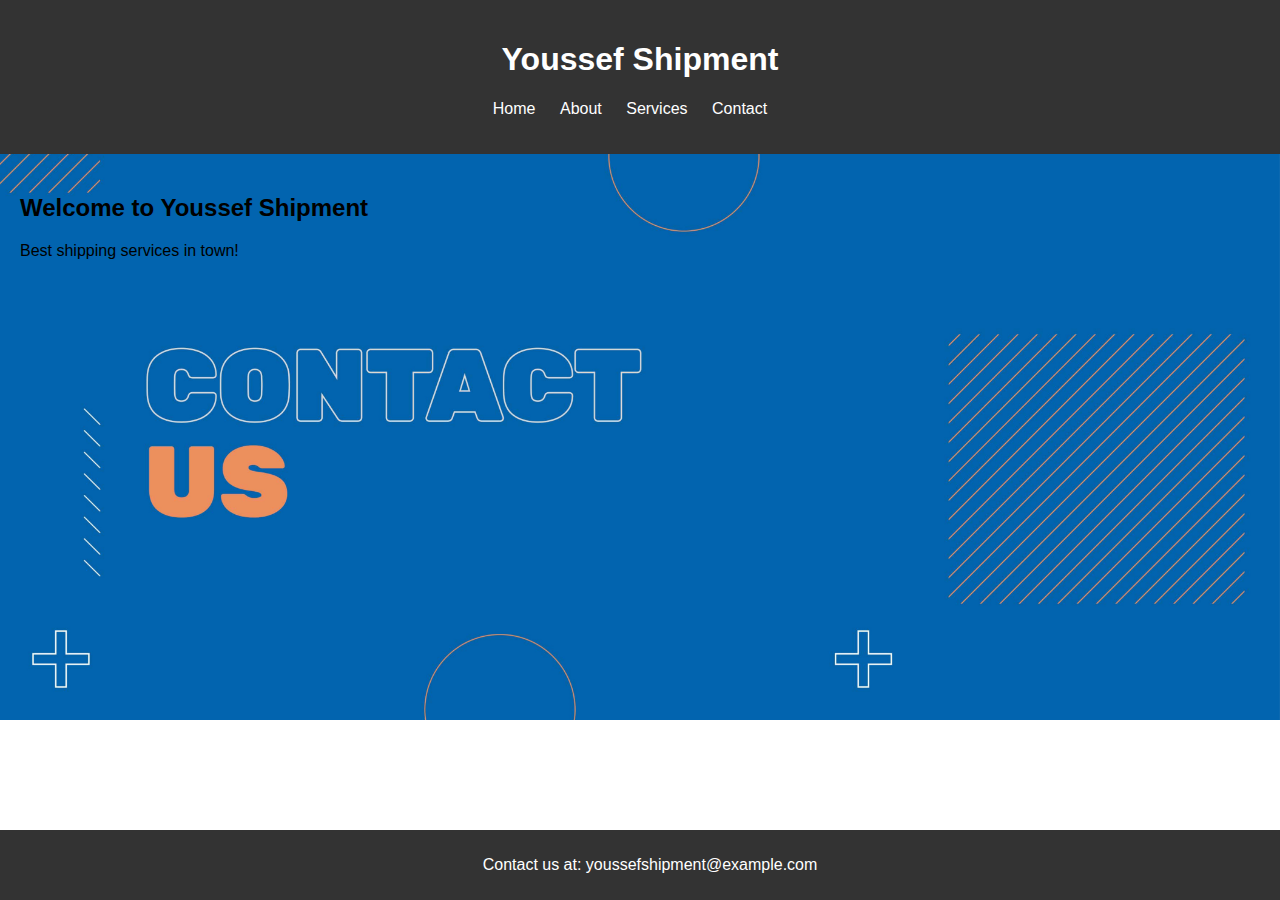
<file: index.html>
<!-- index.html -->
<!DOCTYPE html>
<html lang="en">
<head>
    <meta charset="UTF-8">
    <meta name="viewport" content="width=device-width, initial-scale=1.0">
    <title>Youssef Shipment - Home</title>
    <link rel="stylesheet" href="style.css">
</head>
<body>
    <header>
        <h1>Youssef Shipment</h1>
        <nav>
            <ul>
                <li><a href="index.html">Home</a></li>
                <li><a href="about.html">About</a></li>
                <li><a href="services.html">Services</a></li>
                <li><a href="contact.html">Contact</a></li>
            </ul>
        </nav>
    </header>
    <main>
        <h2>Welcome to Youssef Shipment</h2>
        <p>Best shipping services in town!</p>
    </main>
    <footer>
        <p>Contact us at: youssefshipment@example.com</p>
    </footer>
</body>
</html>
</file>
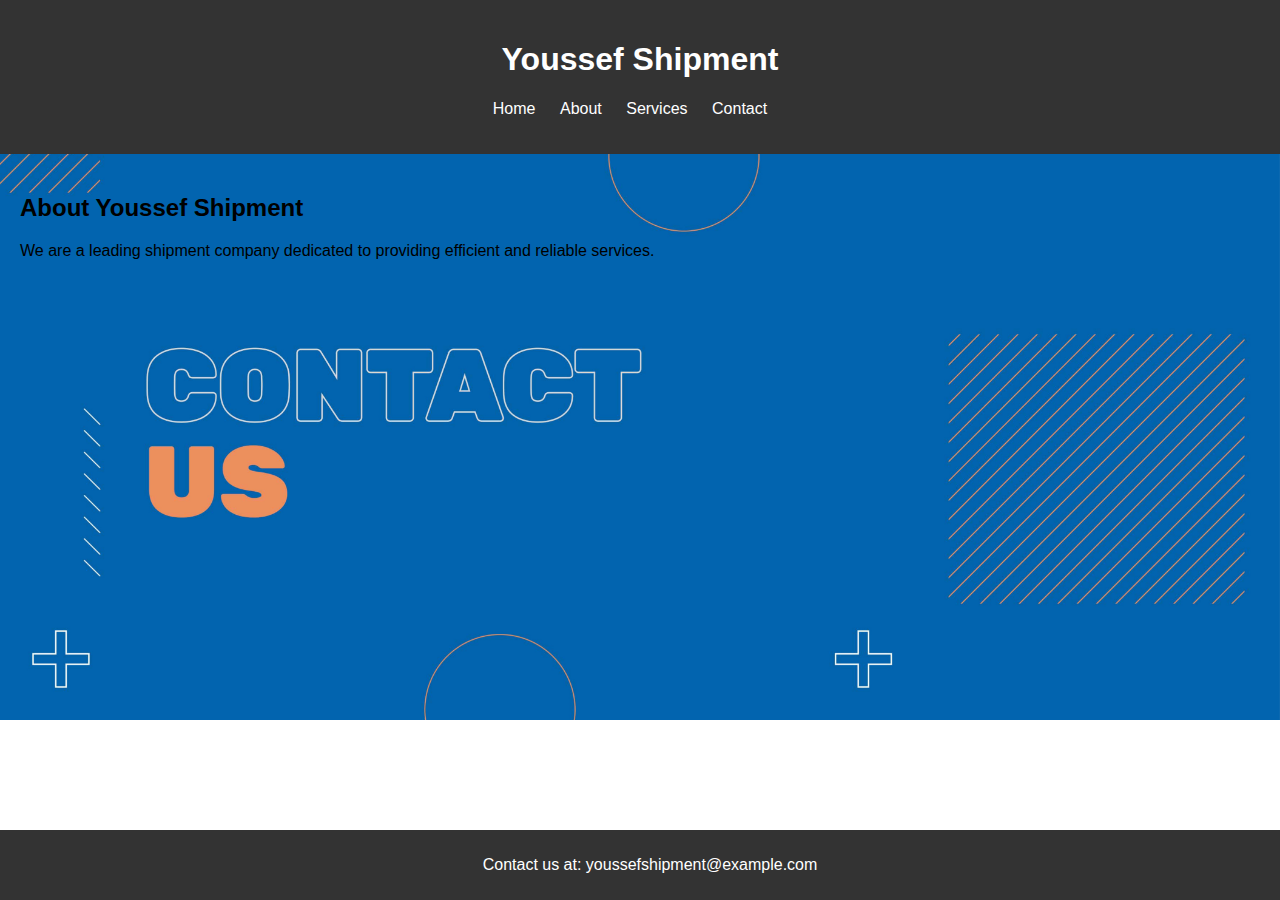
<file: about.html>
<!-- about.html -->
<!DOCTYPE html>
<html lang="en">
<head>
    <meta charset="UTF-8">
    <meta name="viewport" content="width=device-width, initial-scale=1.0">
    <title>About Youssef Shipment</title>
    <link rel="stylesheet" href="style.css">
</head>
<body>
    <header>
        <h1>Youssef Shipment</h1>
        <nav>
            <ul>
                <li><a href="index.html">Home</a></li>
                <li><a href="about.html">About</a></li>
                <li><a href="services.html">Services</a></li>
                <li><a href="contact.html">Contact</a></li>
            </ul>
        </nav>
    </header>
    <main>
        <h2>About Youssef Shipment</h2>
        <p>We are a leading shipment company dedicated to providing efficient and reliable services.</p>
    </main>
    <footer>
        <p>Contact us at: youssefshipment@example.com</p>
    </footer>
</body>
</html>
</file>
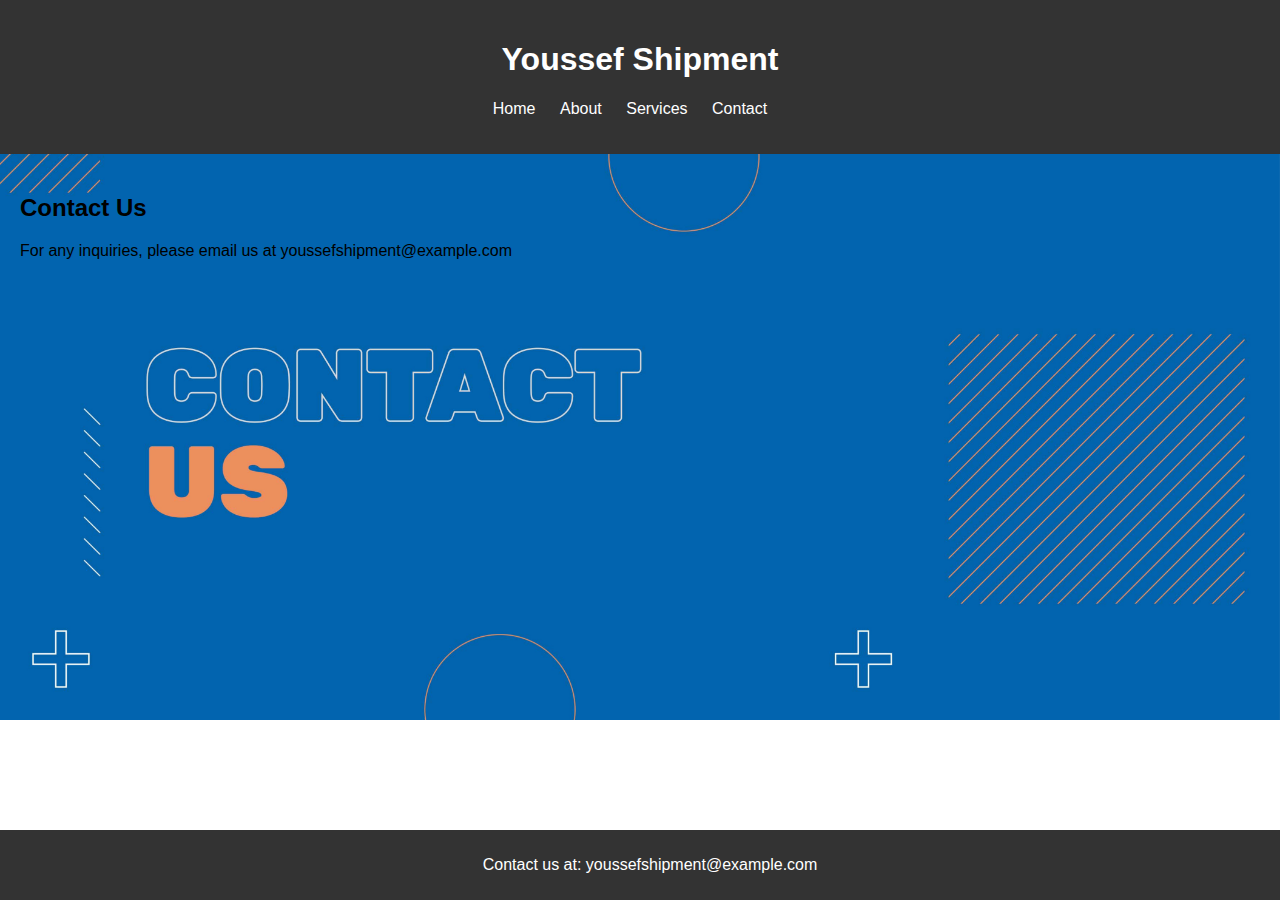
<file: contact.html>
<!-- contact.html -->
<!DOCTYPE html>
<html lang="en">
<head>
    <meta charset="UTF-8">
    <meta name="viewport" content="width=device-width, initial-scale=1.0">
    <title>Contact Youssef Shipment</title>
    <link rel="stylesheet" href="style.css">
</head>
<body>
    <header>
        <h1>Youssef Shipment</h1>
        <nav>
            <ul>
                <li><a href="index.html">Home</a></li>
                <li><a href="about.html">About</a></li>
                <li><a href="services.html">Services</a></li>
                <li><a href="contact.html">Contact</a></li>
            </ul>
        </nav>
    </header>
    <main>
        <h2>Contact Us</h2>
        <p>For any inquiries, please email us at youssefshipment@example.com</p>
    </main>
    <footer>
        <p>Contact us at: youssefshipment@example.com</p>
    </footer>
</body>
</html>
</file>
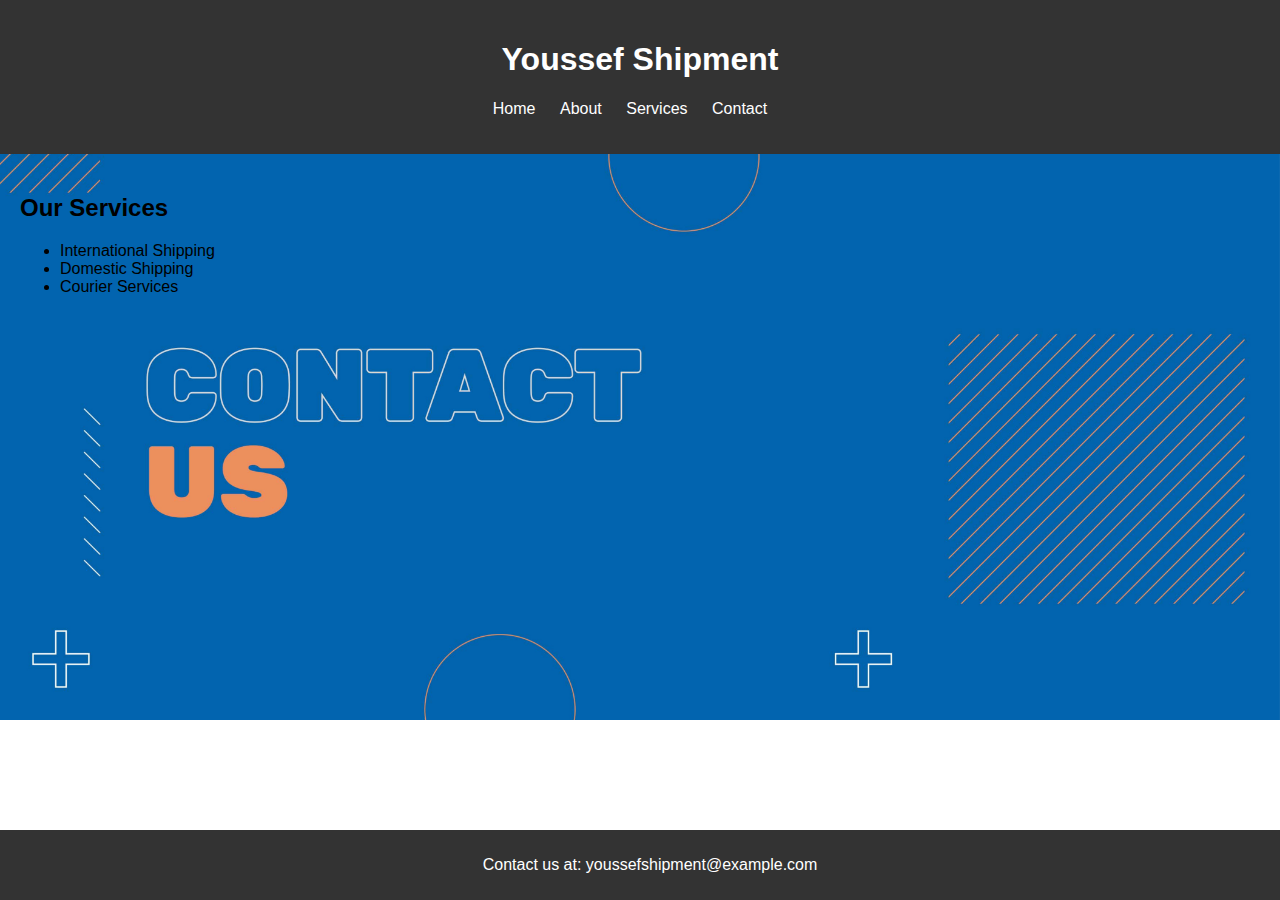
<file: services.html>
<!-- services.html -->
<!DOCTYPE html>
<html lang="en">
<head>
    <meta charset="UTF-8">
    <meta name="viewport" content="width=device-width, initial-scale=1.0">
    <title>Services Offered by Youssef Shipment</title>
    <link rel="stylesheet" href="style.css">
</head>
<body>
    <header>
        <h1>Youssef Shipment</h1>
        <nav>
            <ul>
                <li><a href="index.html">Home</a></li>
                <li><a href="about.html">About</a></li>
                <li><a href="services.html">Services</a></li>
                <li><a href="contact.html">Contact</a></li>
            </ul>
        </nav>
    </header>
    <main>
        <h2>Our Services</h2>
        <ul>
            <li>International Shipping</li>
            <li>Domestic Shipping</li>
            <li>Courier Services</li>
        </ul>
    </main>
    <footer>
        <p>Contact us at: youssefshipment@example.com</p>
    </footer>
</body>
</html>
</file>
<file: style.css>
/* style.css */
body {
    background-image: url("Contact\ Us.jpg");
    background-repeat: no-repeat;
    background-size: 100%;
    font-family: Arial, sans-serif;
    margin: 0;
    padding: 0;
}

header {
    background-color: #333;
    color: #fff;
    padding: 20px;
    text-align: center;
}

nav ul {
    list-style-type: none;
    padding: 0;
}

nav ul li {
    display: inline;
    margin-right: 20px;
}

nav ul li a {
    color: #fff;
    text-decoration: none;
}

main {
    padding: 20px;
}

footer {
    background-color: #333;
    color: #fff;
    text-align: center;
    padding: 10px;
    position: fixed;
    bottom: 0;
    width: 100%;
}
</file>
